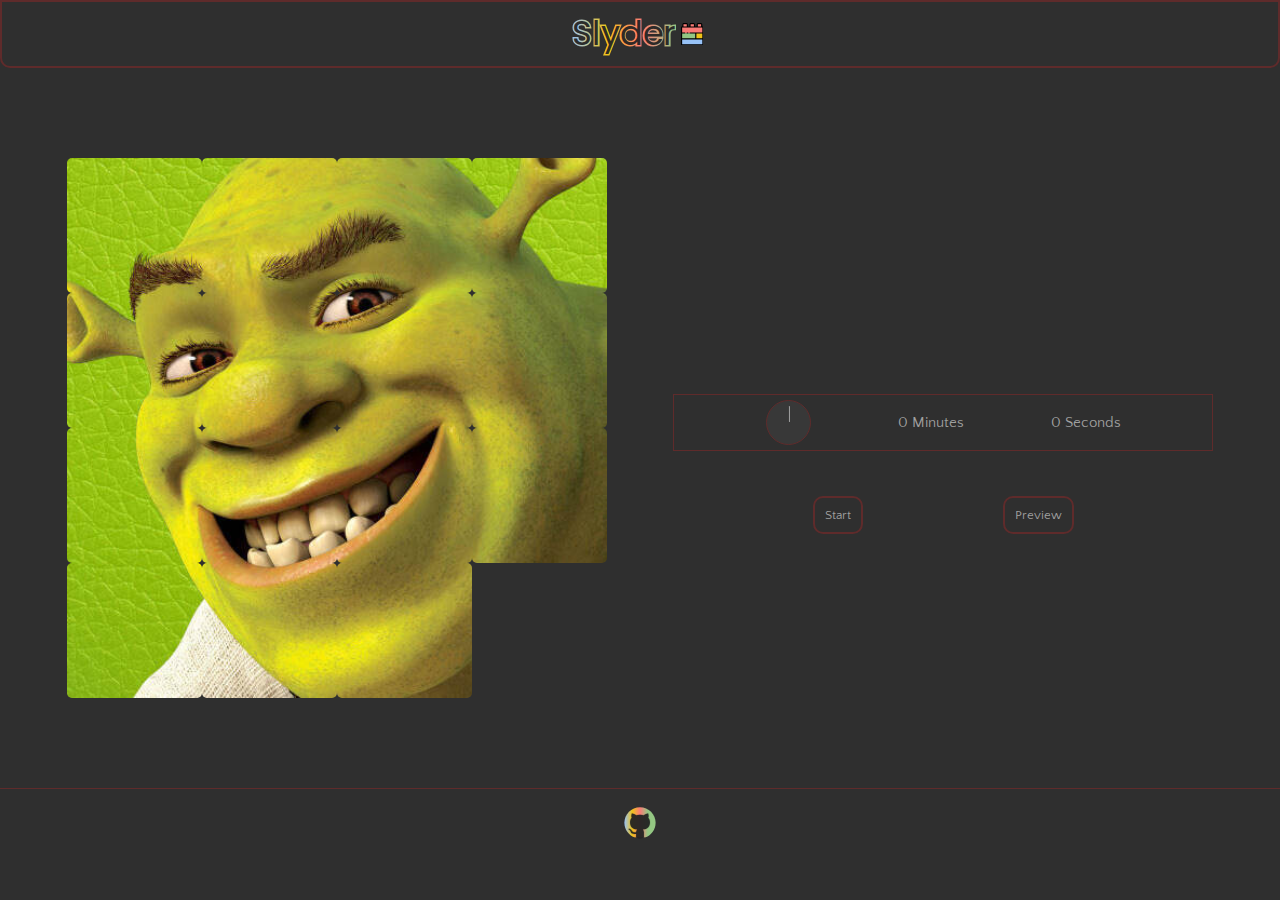
<file: index.html>
<!DOCTYPE html>
<html lang="en">
<head>
    <meta charset="UTF-8">
    <meta http-equiv="X-UA-Compatible" content="IE=edge">
    <meta name="viewport" content="width=device-width, initial-scale=1.0">
    <title>Slyder</title>
    <link rel="stylesheet" href="style.css">
    <link rel="icon" href="./resources/icon.svg">
    <script defer="true" src="./main.js"></script>
</head>
<body>
    <header class="main-header">
        <div class="logo">
            <span class="logo-text">Slyder
            </span>
            <svg class="logo-svg" version="1.1" id="Layer_1" xmlns="http://www.w3.org/2000/svg" xmlns:xlink="http://www.w3.org/1999/xlink" x="0px"
                y="0px" viewBox="0 0 512 512" style="enable-background:new 0 0 512 512;" xml:space="preserve">
                <polygon class="blue" style="fill:#97C2F7;" points="498.884,371.225 498.884,497.795 13.116,497.795 13.116,362.542 336.9,362.542 
                498.884,362.542 " />
                <polygon class="yellow" style="fill:#F0C419;"
                    points="498.884,227.276 498.884,362.542 336.9,362.542 336.9,362.529 336.9,227.276 " />
                <g>
                    <polygon class="red" style="fill:#FB7B76;" points="498.884,92.023 498.884,227.276 336.9,227.276 148.448,227.276 137.312,227.276 
                    88.665,227.276 75.116,227.276 13.116,227.276 13.116,92.023 43.113,92.023 144.92,92.023 205.096,92.023 306.904,92.023 
                    369.441,92.023 471.248,92.023 	" />
                    <path class="red" style="fill:#FB7B76;" d="M471.248,33.8v58.222H369.441V33.8c0-10.821,8.775-19.595,19.595-19.595h62.629
                    C462.487,14.205,471.248,22.979,471.248,33.8z" />
                </g>
                <polygon class="green" style="fill:#94C783;" points="336.9,227.276 336.9,362.529 13.116,362.529 13.116,227.276 75.116,227.276 88.665,227.276 
                137.312,227.276 148.448,227.276 " />
                <g>
                    <path class="red" style="fill:#FB7B76;" d="M306.904,33.8v58.222H205.096V33.8c0-10.821,8.775-19.595,19.595-19.595h62.616
                    C298.129,14.205,306.904,22.979,306.904,33.8z" />
                    <path class="red" style="fill:#FB7B76;" d="M144.92,33.8v58.222H43.113V33.8c0-10.821,8.775-19.595,19.595-19.595h62.616
                    C136.145,14.205,144.92,22.979,144.92,33.8z" />
                </g>
                <path d="M0,497.795c0,7.244,5.872,13.116,13.116,13.116h485.768c7.244,0,13.116-5.872,13.116-13.116v-126.57V227.276V92.023
                c0-7.244-5.872-13.116-13.116-13.116h-14.52V33.8c0-18.037-14.669-32.712-32.698-32.712h-62.629
                c-18.037,0-32.712,14.674-32.712,32.712v45.106H320.02V33.8c0-18.037-14.674-32.712-32.712-32.712h-62.616
                c-18.037,0-32.712,14.674-32.712,32.712v45.106h-33.944V33.8c0-18.037-14.674-32.712-32.712-32.712H62.708
                c-18.037,0-32.712,14.674-32.712,32.712v45.106h-16.88C5.872,78.906,0,84.779,0,92.023v135.253v135.253c0,0.003,0,0.004,0,0.007
                c0,0.003,0,0.004,0,0.007V497.795z M485.768,240.392v109.034H350.016V240.392H485.768z M485.768,484.679H26.232V375.658h459.536
                V484.679z M382.557,33.8c0-3.573,2.907-6.479,6.479-6.479h62.629c3.565,0,6.466,2.907,6.466,6.479v45.106h-75.575V33.8z
                 M218.213,33.8c0-3.573,2.907-6.479,6.479-6.479h62.616c3.573,0,6.479,2.907,6.479,6.479v45.106h-75.575L218.213,33.8L218.213,33.8z
                 M56.229,33.8c0-3.573,2.907-6.479,6.479-6.479h62.616c3.573,0,6.479,2.907,6.479,6.479v45.106H56.229V33.8z M43.113,105.139H144.92
                h60.177h101.807h62.538h101.807h14.52V214.16H205.096c-7.244,0-13.116,5.872-13.116,13.116c0,7.244,5.872,13.116,13.116,13.116
                h118.688v109.021H26.232V240.392h62.433c7.244,0,13.116-5.872,13.116-13.116c0-7.244-5.872-13.116-13.116-13.116H26.232V105.139
                H43.113z" />
                <path d="M137.312,240.392h4.223h6.912h10.493c7.244,0,13.116-5.872,13.116-13.116c0-7.244-5.872-13.116-13.116-13.116h-10.493
                h-6.912h-4.223c-7.244,0-13.116,5.872-13.116,13.116C124.196,234.52,130.068,240.392,137.312,240.392z" />
                <g>
                </g>
                <g>
                </g>
                <g>
                </g>
                <g>
                </g>
                <g>
                </g>
                <g>
                </g>
                <g>
                </g>
                <g>
                </g>
                <g>
                </g>
                <g>
                </g>
                <g>
                </g>
                <g>
                </g>
                <g>
                </g>
                <g>
                </g>
                <g>
                </g>
            </svg>
        </div>
        
    </header>
    <main class="main-container">
        <div class="timer-shell">
            <aside class="timer">
                <div class="clock">
                    <div class="hand"></div>
                </div>
                <p class="minute-display">0 Minutes</p>
                <p class="second-display">0 Seconds</p>
            </aside>
        </div>

        <main class="board-grid">
            <section class="main-board">
            </section>
        
            <section class="preview-board-hidden">
            </section>
        
            <section class="preview-result-hidden">
                <div class="result-time">
                    <p class="score-heading time-taken">Time Taken</p>
                    <p class="score-result result-time-taken">1 Minute</p>
                </div>
                <div class="result-moves">
                    <p class="score-heading moves-used">Total Moves</p>
                    <p class="score-result result-moves-used">150 Moves</p>
                </div>
            </section>
        </main>

        <aside class="button-section">
            <button class="board-button start-button" onclick="startGame()">Start</button>
            <button class="board-button preview-button" onclick="preview()">Preview</button>
        </aside>
    </main>
    <footer class="main-footer">
        <a class="github-link" href="https://github.com/mothi-2k/slyder" target="_blank">
            <span class="github-logo">
                <svg class="github-logo-svg" xmlns="http://www.w3.org/2000/svg" viewBox="0 0 48 48" width="48px" height="48px">
                    <linearGradient id="rL2wppHyxHVbobwndsT6Ca" x1="4" x2="44" y1="23.508" y2="23.508" gradientUnits="userSpaceOnUse">
                        <stop offset="0%" stop-color="#97C2F7" />
                        <stop offset="25%" stop-color="#F0C419" />
                        <stop offset="50%" stop-color="#FB7B76" />
                        <stop offset="75%" stop-color="#94C783" />
                    </linearGradient>
                    <path fill="url(#rL2wppHyxHVbobwndsT6Ca)"
                        d="M24,4C12.954,4,4,12.954,4,24c0,8.887,5.801,16.411,13.82,19.016h12.36	C38.199,40.411,44,32.887,44,24C44,12.954,35.046,4,24,4z" />
                    <path
                        d="M30.01,41.996L30,36.198c0-0.939-0.22-1.856-0.642-2.687c5.641-1.133,8.386-4.468,8.386-10.177	c0-2.255-0.665-4.246-1.976-5.92c0.1-0.317,0.174-0.645,0.22-0.981c0.188-1.369-0.023-2.264-0.193-2.984l-0.027-0.116	c-0.186-0.796-0.409-1.364-0.418-1.388l-0.111-0.282l-0.111-0.282l-0.302-0.032l-0.303-0.032c0,0-0.199-0.021-0.501-0.021	c-0.419,0-1.04,0.042-1.627,0.241l-0.196,0.066c-0.74,0.249-1.439,0.485-2.417,1.069c-0.286,0.171-0.599,0.366-0.934,0.584	C27.334,12.881,25.705,12.69,24,12.69c-1.722,0-3.365,0.192-4.889,0.571c-0.339-0.22-0.654-0.417-0.942-0.589	c-0.978-0.584-1.677-0.819-2.417-1.069l-0.196-0.066c-0.585-0.199-1.207-0.241-1.626-0.241c-0.302,0-0.501,0.021-0.501,0.021	l-0.302,0.032l-0.3,0.031l-0.112,0.281l-0.113,0.283c-0.01,0.026-0.233,0.594-0.419,1.391l-0.027,0.115	c-0.17,0.719-0.381,1.615-0.193,2.983c0.048,0.346,0.125,0.685,0.23,1.011c-1.285,1.666-1.936,3.646-1.936,5.89	c0,5.695,2.748,9.028,8.397,10.17c-0.194,0.388-0.345,0.798-0.452,1.224c-0.197,0.067-0.378,0.112-0.538,0.137	c-0.238,0.036-0.487,0.054-0.739,0.054c-0.686,0-1.225-0.134-1.435-0.259c-0.313-0.186-0.872-0.727-1.414-1.518	c-0.463-0.675-1.185-1.558-1.992-1.927c-0.698-0.319-1.437-0.502-2.029-0.502c-0.138,0-0.265,0.01-0.376,0.028	c-0.517,0.082-0.949,0.366-1.184,0.78c-0.203,0.357-0.235,0.773-0.088,1.141c0.219,0.548,0.851,0.985,1.343,1.255	c0.242,0.133,0.765,0.619,1.07,1.109c0.229,0.368,0.335,0.63,0.482,0.992c0.087,0.215,0.183,0.449,0.313,0.732	c0.47,1.022,1.937,1.924,2.103,2.023c0.806,0.483,2.161,0.638,3.157,0.683l0.123,0.003c0,0,0.001,0,0.001,0	c0.24,0,0.57-0.023,1.004-0.071v2.613c0.002,0.529-0.537,0.649-1.25,0.638l0.547,0.184C19.395,43.572,21.645,44,24,44	c2.355,0,4.605-0.428,6.703-1.176l0.703-0.262C30.695,42.538,30.016,42.422,30.01,41.996z"
                        opacity=".05" />
                    <path
                        d="M30.781,42.797c-0.406,0.047-1.281-0.109-1.281-0.795v-5.804c0-1.094-0.328-2.151-0.936-3.052	c5.915-0.957,8.679-4.093,8.679-9.812c0-2.237-0.686-4.194-2.039-5.822c0.137-0.365,0.233-0.75,0.288-1.147	c0.175-1.276-0.016-2.086-0.184-2.801l-0.027-0.116c-0.178-0.761-0.388-1.297-0.397-1.319l-0.111-0.282l-0.303-0.032	c0,0-0.178-0.019-0.449-0.019c-0.381,0-0.944,0.037-1.466,0.215l-0.196,0.066c-0.714,0.241-1.389,0.468-2.321,1.024	c-0.332,0.198-0.702,0.431-1.101,0.694C27.404,13.394,25.745,13.19,24,13.19c-1.762,0-3.435,0.205-4.979,0.61	c-0.403-0.265-0.775-0.499-1.109-0.699c-0.932-0.556-1.607-0.784-2.321-1.024l-0.196-0.066c-0.521-0.177-1.085-0.215-1.466-0.215	c-0.271,0-0.449,0.019-0.449,0.019l-0.302,0.032l-0.113,0.283c-0.009,0.022-0.219,0.558-0.397,1.319l-0.027,0.116	c-0.169,0.715-0.36,1.524-0.184,2.8c0.056,0.407,0.156,0.801,0.298,1.174c-1.327,1.62-1.999,3.567-1.999,5.795	c0,5.703,2.766,8.838,8.686,9.806c-0.395,0.59-0.671,1.255-0.813,1.964c-0.33,0.13-0.629,0.216-0.891,0.256	c-0.263,0.04-0.537,0.06-0.814,0.06c-0.69,0-1.353-0.129-1.69-0.329c-0.44-0.261-1.057-0.914-1.572-1.665	c-0.35-0.51-1.047-1.417-1.788-1.755c-0.635-0.29-1.298-0.457-1.821-0.457c-0.11,0-0.21,0.008-0.298,0.022	c-0.366,0.058-0.668,0.252-0.828,0.534c-0.128,0.224-0.149,0.483-0.059,0.708c0.179,0.448,0.842,0.85,1.119,1.002	c0.335,0.184,0.919,0.744,1.254,1.284c0.251,0.404,0.37,0.697,0.521,1.067c0.085,0.209,0.178,0.437,0.304,0.712	c0.331,0.719,1.353,1.472,1.905,1.803c0.754,0.452,2.154,0.578,2.922,0.612l0.111,0.002c0.299,0,0.8-0.045,1.495-0.135v3.177	c0,0.779-0.991,0.81-1.234,0.81c-0.031,0,0.503,0.184,0.503,0.184C19.731,43.64,21.822,44,24,44c2.178,0,4.269-0.36,6.231-1.003	C30.231,42.997,30.812,42.793,30.781,42.797z"
                        opacity=".07" />
                    <path fill="#232323f1"
                        d="M36.744,23.334c0-2.31-0.782-4.226-2.117-5.728c0.145-0.325,0.296-0.761,0.371-1.309	c0.172-1.25-0.031-2-0.203-2.734s-0.375-1.25-0.375-1.25s-0.922-0.094-1.703,0.172s-1.453,0.469-2.422,1.047	c-0.453,0.27-0.909,0.566-1.27,0.806C27.482,13.91,25.785,13.69,24,13.69c-1.801,0-3.513,0.221-5.067,0.652	c-0.362-0.241-0.821-0.539-1.277-0.811c-0.969-0.578-1.641-0.781-2.422-1.047s-1.703-0.172-1.703-0.172s-0.203,0.516-0.375,1.25	s-0.375,1.484-0.203,2.734c0.077,0.562,0.233,1.006,0.382,1.333c-1.31,1.493-2.078,3.397-2.078,5.704	c0,5.983,3.232,8.714,9.121,9.435c-0.687,0.726-1.148,1.656-1.303,2.691c-0.387,0.17-0.833,0.33-1.262,0.394	c-1.104,0.167-2.271,0-2.833-0.333s-1.229-1.083-1.729-1.813c-0.422-0.616-1.031-1.331-1.583-1.583	c-0.729-0.333-1.438-0.458-1.833-0.396c-0.396,0.063-0.583,0.354-0.5,0.563c0.083,0.208,0.479,0.521,0.896,0.75	c0.417,0.229,1.063,0.854,1.438,1.458c0.418,0.674,0.5,1.063,0.854,1.833c0.249,0.542,1.101,1.219,1.708,1.583	c0.521,0.313,1.562,0.491,2.688,0.542c0.389,0.018,1.308-0.096,2.083-0.206v3.75c0,0.639-0.585,1.125-1.191,1.013	C19.756,43.668,21.833,44,24,44c2.166,0,4.243-0.332,6.19-0.984C29.585,43.127,29,42.641,29,42.002v-5.804	c0-1.329-0.527-2.53-1.373-3.425C33.473,32.071,36.744,29.405,36.744,23.334z M11.239,32.727c-0.154-0.079-0.237-0.225-0.185-0.328	c0.052-0.103,0.22-0.122,0.374-0.043c0.154,0.079,0.237,0.225,0.185,0.328S11.393,32.806,11.239,32.727z M12.451,33.482	c-0.081,0.088-0.255,0.06-0.389-0.062s-0.177-0.293-0.096-0.381c0.081-0.088,0.255-0.06,0.389,0.062S12.532,33.394,12.451,33.482z M13.205,34.732c-0.102,0.072-0.275,0.005-0.386-0.15s-0.118-0.34-0.016-0.412s0.275-0.005,0.386,0.15	C13.299,34.475,13.307,34.66,13.205,34.732z M14.288,35.673c-0.069,0.112-0.265,0.117-0.437,0.012s-0.256-0.281-0.187-0.393	c0.069-0.112,0.265-0.117,0.437-0.012S14.357,35.561,14.288,35.673z M15.312,36.594c-0.213-0.026-0.371-0.159-0.353-0.297	c0.017-0.138,0.204-0.228,0.416-0.202c0.213,0.026,0.371,0.159,0.353,0.297C15.711,36.529,15.525,36.62,15.312,36.594z M16.963,36.833c-0.227-0.013-0.404-0.143-0.395-0.289c0.009-0.146,0.2-0.255,0.427-0.242c0.227,0.013,0.404,0.143,0.395,0.289	C17.381,36.738,17.19,36.846,16.963,36.833z M18.521,36.677c-0.242,0-0.438-0.126-0.438-0.281s0.196-0.281,0.438-0.281	c0.242,0,0.438,0.126,0.438,0.281S18.762,36.677,18.521,36.677z" />
                </svg>
            </span>
        </a>
    </footer>
    
</body> 
</html>
</file>
<file: style.css>
@import url('https://fonts.googleapis.com/css2?family=Quattrocento+Sans&display=swap');
@import url('https://fonts.googleapis.com/css2?family=Poppins:wght@600&display=swap');

* {
    margin: 0;
    padding: 0;
    box-sizing: border-box;
}

/* default css styles */

body {
    top: 0;
    left: 0;
    position: absolute;
    height: 100vh;
    width: 100vw;
    font-family: 'Quattrocento Sans', sans-serif;
    background: #232323f1;
}

.main-header {
    font-family: 'Poppins', sans-serif;
    height: 3em;
    width: 100%;
    border: solid rgb(95, 43, 43) 2px;
    margin-bottom: 0em;
    border-radius: 0 0 10px 10px;
    color: white;
    font-size: 1.5em;
    display: flex;
    align-items: center;
    justify-content: space-around
}

.logo {
    display: flex;
    align-items: center;
    justify-content: space-around;
}

.logo-text {
    font-size: 1.5em;
    font-family: inherit;
    background-image: linear-gradient(90deg,#97C2F7, #F0C419, #FB7B76, #94C783);
    background-clip: text;
    -webkit-text-stroke-color: transparent;
    -webkit-text-stroke-width: 3px;
    -webkit-background-clip: text;
    color: #232323f1;
}

.logo-svg {
    height: 1em;
    margin: 5px;
}

.logo:hover{
    cursor: pointer;
}

.main-container {
    display: flex;
    flex-direction: column;
    align-items: center;
    justify-content: center;
}

.board-grid {
    margin-top: 8vh;
    height: 80vw;
    width: 80vw;
    position: relative;
}

.main-board {
    height: 100%;
    width: 100%;
}

.preview-board-hidden {
    top: 0%;
    position: absolute;
    height: 100%;
    width: 100%;
    border-radius: 5px; 
    background: url('./resources/shrek.jpeg');
    background-size: 80vw;
    clip-path: circle(0% at 100% 100%);
    transition: all .4s ease-in-out;
}

.preview-board-visible {
    clip-path: circle(100%);
}

.preview-result-hidden {
    position: absolute;
    top: 0;
    height: 100%;
    width: 100%;
    border-radius: 5px; 
    background: #232323f1;
    background-size: 80vw;
    clip-path: circle(0% at 50% 100%);
    transition: all .4s ease-in-out;
    display: flex;
    text-align: center;
    flex-direction: column;
    color: #a7a7a7f1;
    justify-content: space-evenly;
    border: solid rgb(43, 95, 53) 1px;
}  

.score-heading {
    font-size: 20px;
    padding-bottom: 15px;
}

.score-result {
    font-size: 15px;
}

.preview-result-visible {
    clip-path: circle(100%);
}

.cell {
    height: 20vw;
    width: 20vw;
    border-radius: 5px; 
    background-size: 80vw;
    background-image: url('./resources/shrek.jpeg');
    cursor: pointer;
    transition: all .3s ease-in-out;
    position: absolute;
    animation: cell-grow 1s ease-in-out; 
}

.cell-grow {
    animation: cell-grow 1s ease-in-out;
}

.button-section {
    position: relative;
    width: 100%;
    margin-top: 8vh;
    display: flex;
    justify-content: space-evenly;
}

.board-button {
    background: none;
    border: none;
    font-family: inherit;
    padding: 10px;
    border-radius: 10px;
    border: solid rgb(95, 43, 43) 2px;
    color: #a7a7a7f1;
    cursor: pointer;
}

.start-button:active {
    background-color: rgb(95, 43, 43);
    color: rgb(236, 233, 233);
}

.preview-button {
    right: 30%;
}

.preview-button:active {
    background-color: rgb(95, 43, 43);
    color: rgb(236, 233, 233);
}



.timer {
    margin-top: 8vh;
    padding: 5px;
    width: 80vw;
    display: flex;
    flex-direction: row;
    justify-content: space-evenly;
    align-items: center;
    color: #a7a7a7f1;
    font-family: inherit;
    font-size: 14px;
    border: solid rgb(95, 43, 43) 1px;
}

.clock {
    position: relative;
    height: 5vw;
    width: 5vw;
    border-radius: 50%;
    background: #383838;
    border: solid rgb(95, 43, 43) 1px;
}

.hand {
    position: absolute;
    height: 1.8vw;
    width: .1px;
    border-radius: 2px;
    background:  #a7a7a7f1;
    bottom: 50%;
    left: 50%;
    transform-origin: bottom center;
    transform: translate(-50%, 0%);
    transition: .3s ease-in-out;
}

.hand-animation {
    animation: infinite hand-rotate 4s ease-in-out;
}

.success-border {
    border: solid rgb(43, 95, 53) 1px;
}

.main-footer {
    margin-top: 2vh;
    display: flex;
    width: 100%;
    align-items: center;
    justify-content: space-around;
    border-top: solid rgb(95, 43, 43) 1px;
    margin-top: 10vh;
}

.success-border-top {
    border-top: solid rgb(43, 95, 53) 1px;
}

.github-link {
    height: inherit;
    padding: 1em;
}

.github-logo {
    height: auto;
}

.github-logo-svg {
    height: 2em;
}

/* animations */

@keyframes hand-rotate {
    from {
        transform: translate(-50%, 0%) rotate(0deg);
    }
    
    25% {
        transform: translate(-50%, 0%) rotate(90deg);
    }

    50% {
        transform: translate(-50%, 0%) rotate(180deg);
    }

    75% {
        transform: translate(-50%, 0%) rotate(270deg);
    }

    to {
        transform: translate(-50%, 0%) rotate(360deg);
    }
    /* 0% {
        height: 20vw;
        width: 20vw;
    }
    100% {
        height: 25vw;
        width: 25vw;
    } */
}

@keyframes logo-animate-blue {
    from {
        fill: #97C2F7;
    }

    25% {
        fill: #F0C419;
    }

    50% {
        fill: #FB7B76;
    }

    75% {
        fill: #94C783;

    }
    
    to {
        fill: #97C2F7;
    }  
}

@keyframes logo-animate-red {
    from {
        fill: #FB7B76;
    }

    25% {
        fill: #94C783;
    }

    50% {
        fill: #F0C419;
    }

    75% {
        fill: #97C2F7;

    }
    
    to {
        fill: #FB7B76;
    }  
}

@keyframes logo-animate-green {
    from {
        fill: #94C783;
    }

    25% {
        fill: #F0C419;
    }

    50% {
        fill: #97C2F7;
    }

    75% {
        fill: #FB7B76;

    }
    
    to {
        fill: #94C783;
    }  
}

@keyframes logo-animate-yellow {
    from {
        fill: #F0C419;
    }

    25% {
        fill: #97C2F7;
    }

    50% {
        fill: #FB7B76;
    }

    75% {
        fill: #94C783;

    }
    
    to {
        fill: #F0C419;
    }  
}

/* css changes for landscape */

@media all and (orientation: landscape) {
    body {
        font-size: 15px;
    }

    .main-header {
       margin-bottom: 10vh;
    }

    .main-container {
        flex-direction: row;
        justify-content: space-evenly
    }

    .board-grid {
        height: 60vh;
        width: 60vh;
        margin: 0;
        order: -1;
    }

    .preview-board-hidden {
        background-size: 60vh;
    }

    .preview-result-hidden {
        background-size: 60vh;
    }  

    .cell {
        height: 15vh;
        width: 15vh;
        background-size: 60vh;
    }

    .timer-shell {
        display: flex;
        flex-direction: column;
    }

    .timer {
        padding: 5px;
        width: 60vh;
        display: flex;
        flex-direction: row;
        justify-content: space-evenly;
        align-items: center;
        color: #a7a7a7f1;
        font-family: inherit;
        font-size: inherit;
        border: solid rgb(95, 43, 43) 1px;
    }
    
    .clock {
        position: relative;
        height: 5vh;
        width: 5vh;
        border-radius: 50%;
        background: #383838;
        border: solid rgb(95, 43, 43) 1px;
    }
    
    .hand {
        position: absolute;
        height: 1.8vh;
        width: .1px;
        border-radius: 2px;
        background:  #a7a7a7f1;
        bottom: 50%;
        left: 50%;
        transform-origin: bottom center;
        transform: translate(-50%, 0%);
        transition: .3s ease-in-out;
    }

    .button-section {
        position: relative;
        margin-top: 5vh;
        display: flex;
        width: auto;
        order: 3;
        justify-content: space-evenly;
    }

    .success-border {
        border: solid rgb(43, 95, 53) 1px;
    }

    .success-border-top {
        border-top: solid rgb(43, 95, 53) 1px;
    }
    
    .github-logo-svg {
        height: 2.5em;
    }

    .logo:hover > .logo-svg > .blue {
        animation: infinite logo-animate-blue 1s ease-in-out; 
    }
    
    .logo:hover > .logo-svg > .yellow {
        animation: infinite logo-animate-yellow 1s ease-in-out; 
    }
    
    .logo:hover > .logo-svg > g > .red {
        animation: infinite logo-animate-red 1s ease-in-out; 
    }
    
    .logo:hover > .logo-svg > .green {
        animation: infinite logo-animate-green 1s ease-in-out; 
    }

    .start-button:hover {
        background-color: rgb(95, 43, 43);
        color: rgb(236, 233, 233);
    }

    .preview-button:hover {
        background-color: rgb(95, 43, 43);
        color: rgb(236, 233, 233);
    }
}

/* css changes for portrait */

@media all and (orientation: portrait) {
    .logo > .logo-svg > .blue {
        animation: infinite logo-animate-blue 1s ease-in-out; 
    }
    
    .logo > .logo-svg > .yellow {
        animation: infinite logo-animate-yellow 1s ease-in-out; 
    }
    
    .logo > .logo-svg > g > .red {
        animation: infinite logo-animate-red 1s ease-in-out; 
    }
    
    .logo > .logo-svg > .green {
        animation: infinite logo-animate-green 1s ease-in-out; 
    }
}
</file>
